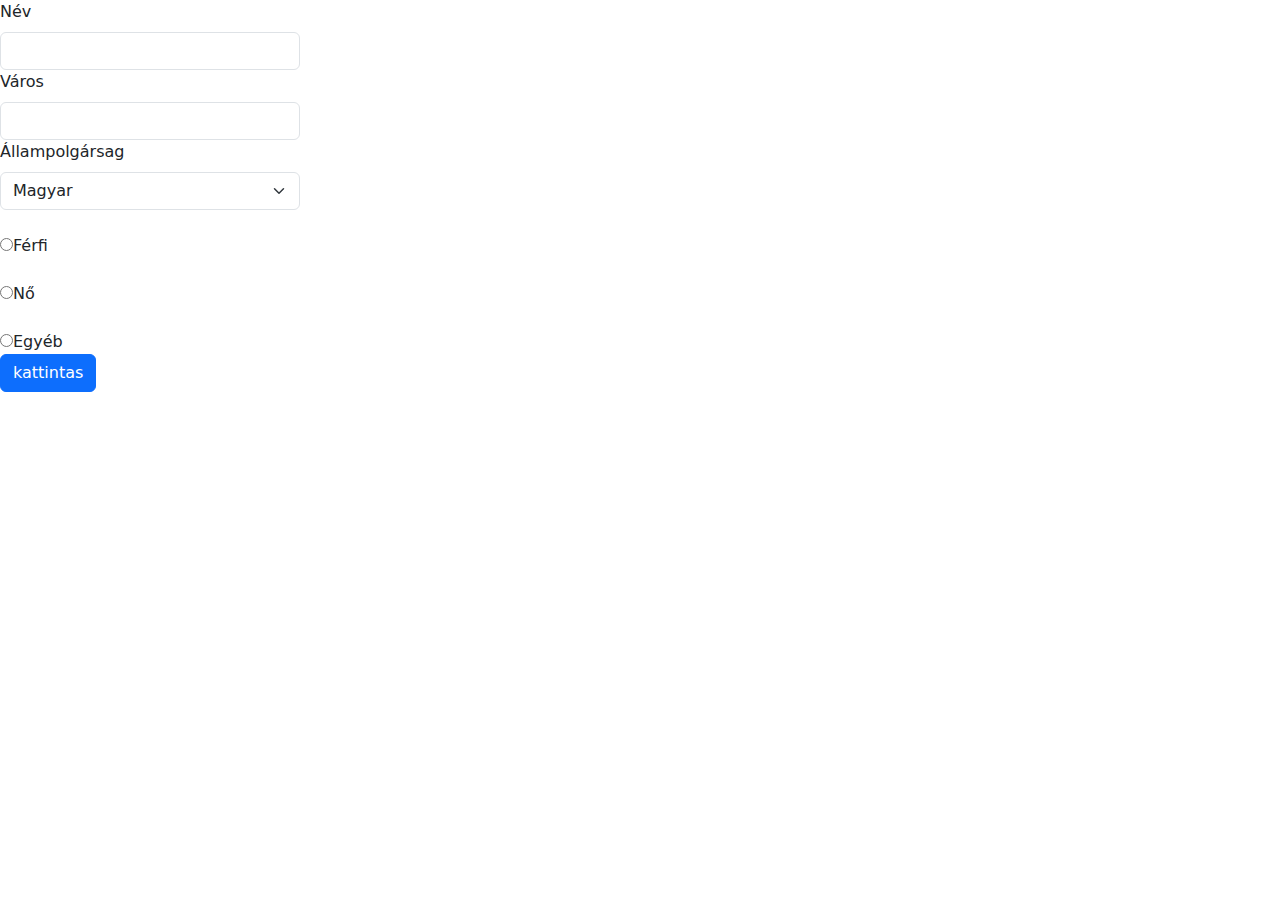
<file: 2022.04.08_urlap/index.html>
<!DOCTYPE html>
<html lang="en">
<head>
    <meta charset="UTF-8">
    <meta http-equiv="X-UA-Compatible" content="IE=edge">
    <meta name="viewport" content="width=device-width, initial-scale=1.0">
    <title>Document</title>
    <!-- Latest compiled and minified CSS -->
<link href="https://cdn.jsdelivr.net/npm/bootstrap@5.1.3/dist/css/bootstrap.min.css" rel="stylesheet">

<!-- Latest compiled JavaScript -->
<script src="https://cdn.jsdelivr.net/npm/bootstrap@5.1.3/dist/js/bootstrap.bundle.min.js"></script>


</head>
<body>
<div style="width: 300px;">
<label for="" class="form-label"  id="label1" onfocus="ralabel(this)" onblur="lelepes(this)" onmouseover="ralabel(this)">Név</label>
<input type="text" class="form-control" name="" id="nev" onfocus="ralepes(this.id)" onblur="lelepes(this)" onmouseover="felkov(this)" >

<label for="" class="form-label"  id="label2" onfocus="ralabel(this)" onblur="lelepes(this)" onmouseover="felkov(this)">Város</label>
<input type="text" class="form-control" name="" id="varos" onfocus="ralepes(this)" onblur="lelepes(this)" onmouseover="felkov(this)" >


<label for="" class="form-label"  id="label3" onfocus="ralabel(this)" onblur="lelepes(this)" onmouseover="felkov(this)">Állampolgársag</label>
<select name="" id="allamp"  class="form-select">

    <option value="magyar">Magyar</option>
    <option value="francia">Francia</option>
    <option value="olasz">Olasz</option>
    <option value="nemet">Német</option>
    <option value="angol">Angol</option>
    <option value="spanyol">Spanyol</option>
</select>


<br><input type="radio" name="neme" id="" value="férfi" class="form-check-label">Férfi</br>
<br><input type="radio" name="neme" id="" value="nő" class="form-check-label">Nő</br>
<br><input type="radio" name="neme" id=""  value="egyéb" class="form-check-label">Egyéb</br>

<input type="button" value="kattintas" class="btn btn-primary " id="gomb">

</div>
<div>

</div>
<script>
    var select=document.querySelector("#allamp");
    select.addEventListener("change",valltoztatás)

    function valltoztatás(e){
        alert(e.target.value)

    }



    document.getElementById("gomb").addEventListener("click",adatokkiirasa)

    function adatokkiirasa(){
        var sz='';
        sz+='A neved :' +document.querySelector("#nev").value;
        sz+='<br>';
        sz+='A városod :' +document.querySelector("#nev").value;

        sz+='<br>';
        sz+="Államporgárság"+document.querySelector("allam").value;
        sz+='<br>';
       
        document.querySelector("visszairas").innerHTML=sz
    }

    function ralepes(elem){
        elem.style.background="yellow";
        elem.style.boreder="3px solid blue "
    }

    function lelepes(elem){
        elem.style.background="white";
        elem.style.boreder="3px solid red "
    }

    function ralabel(elem){
        elem.style.fontweight="bold";
        
    }
</script>

</div>

</body>
</html>
</file>
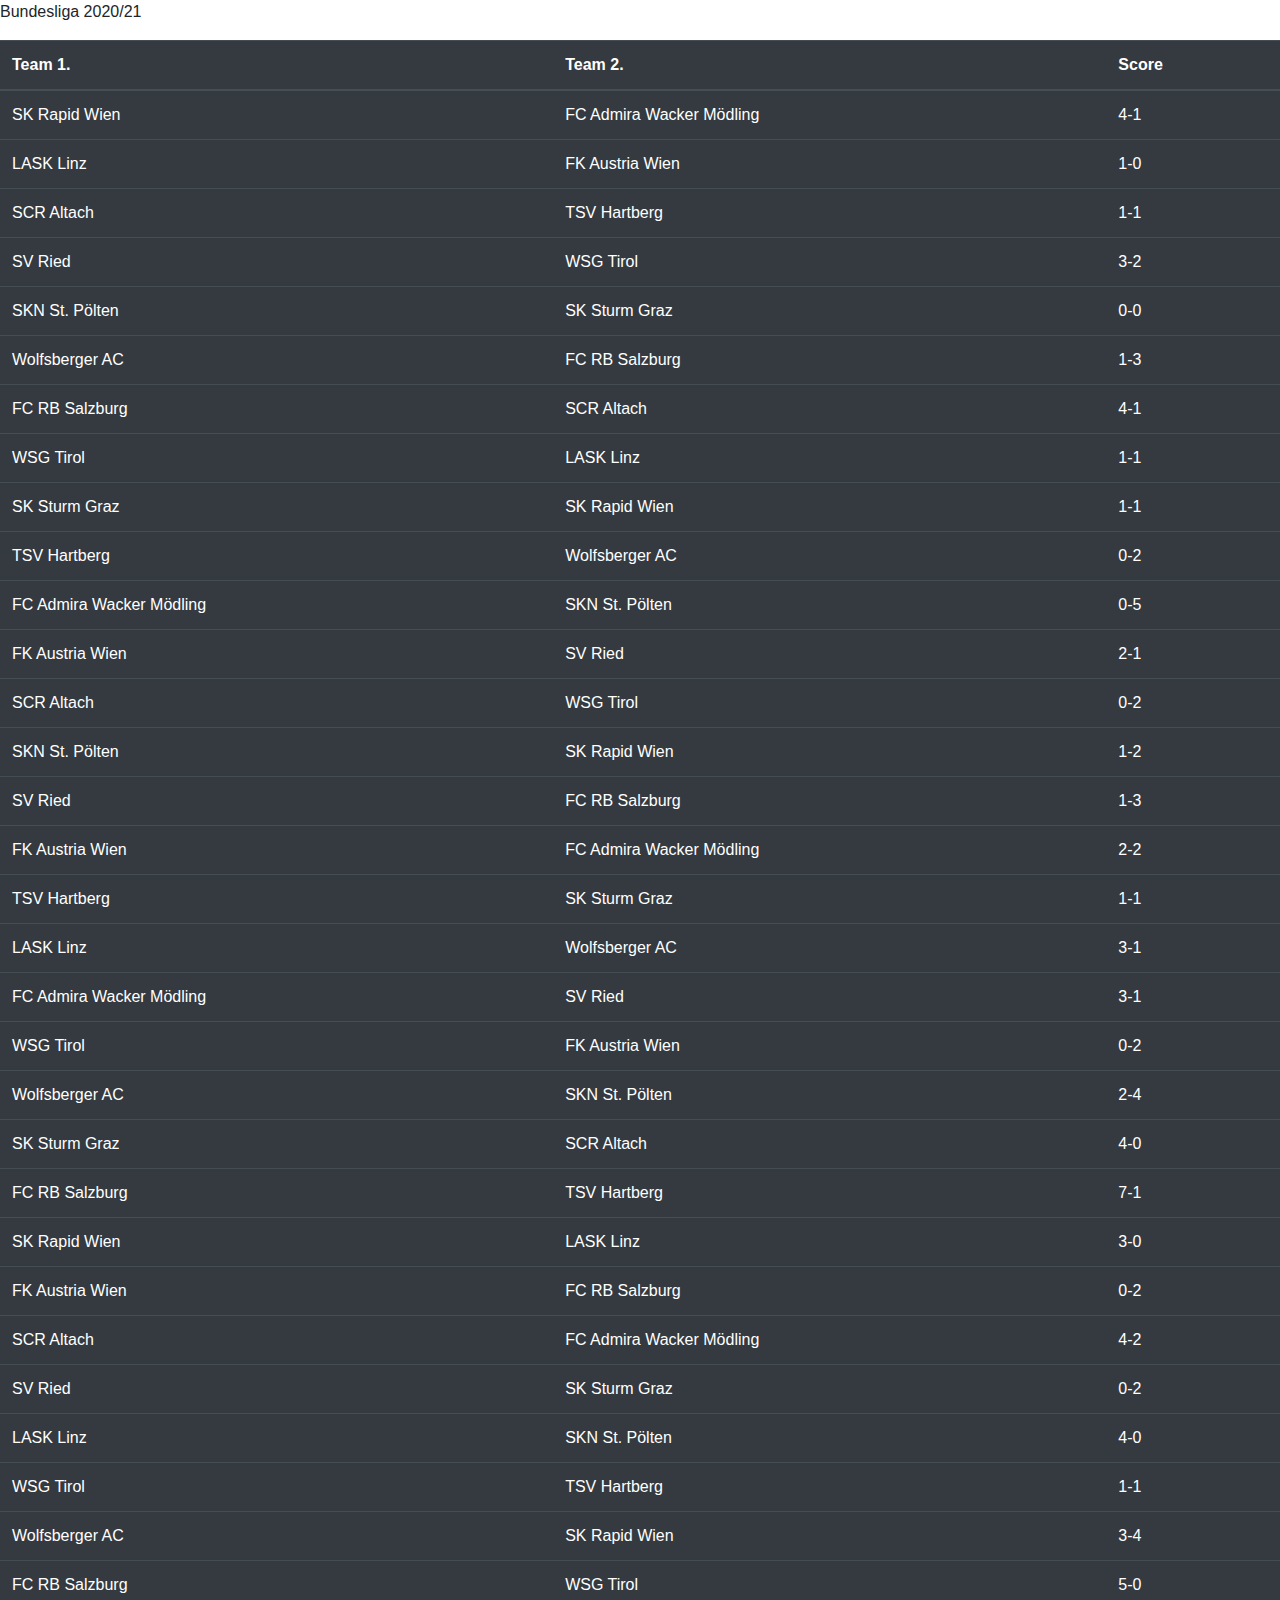
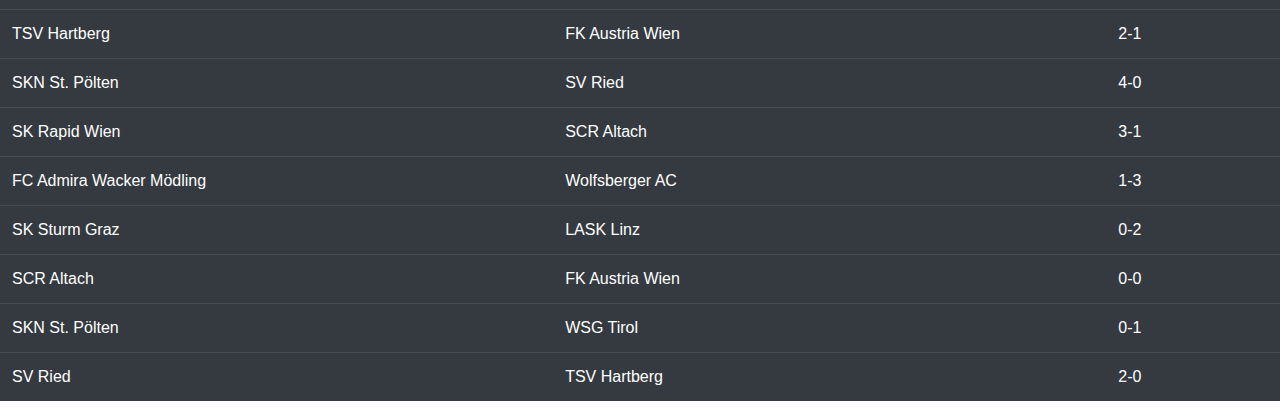
<file: foci js/index.html>
<!DOCTYPE html>
<html lang="en">
<head>
    <meta charset="UTF-8">
    <meta http-equiv="X-UA-Compatible" content="IE=edge">
    <meta name="viewport" content="width=device-width, initial-scale=1.0">
    <title>Document</title>
    <script src="foci.js"></script>

    <link rel="stylesheet" href="https://cdn.jsdelivr.net/npm/bootstrap@4.6.1/dist/css/bootstrap.min.css">
    <script src="https://cdn.jsdelivr.net/npm/jquery@3.6.0/dist/jquery.slim.min.js"></script>
    <script src="https://cdn.jsdelivr.net/npm/popper.js@1.16.1/dist/umd/popper.min.js"></script>
    <script src="https://cdn.jsdelivr.net/npm/bootstrap@4.6.1/dist/js/bootstrap.bundle.min.js"></script>
</head>
<body>
  <p id="kiiras"></p>
 <table id="keret"  class="table table-dark"     >
    <thead>
        <tr>
          <th>Team 1.</th>
          <th>Team 2.</th>
          <th>Score</th>

        </tr>
      </thead>


 </table>




<script>
    console.log(foci);
    document.getElementById("kiiras").innerHTML=foci.name;
    for (elem of foci.matches){
        var tr=document.createElement("tr");

        var td=document.createElement("td");
        td.innerHTML=elem.team1;
        tr.appendChild(td);
        

        var td2=document.createElement("td");
        td2.innerHTML=elem.team2;
        tr.appendChild(td2);


        var td4=document.createElement("td");
        td4.innerHTML=elem.score.ft[0]+"-"+elem.score.ft[1];
        tr.appendChild(td4);



        document.getElementById("keret").appendChild(tr);


    }
</script>

</body>
</html>
</file>
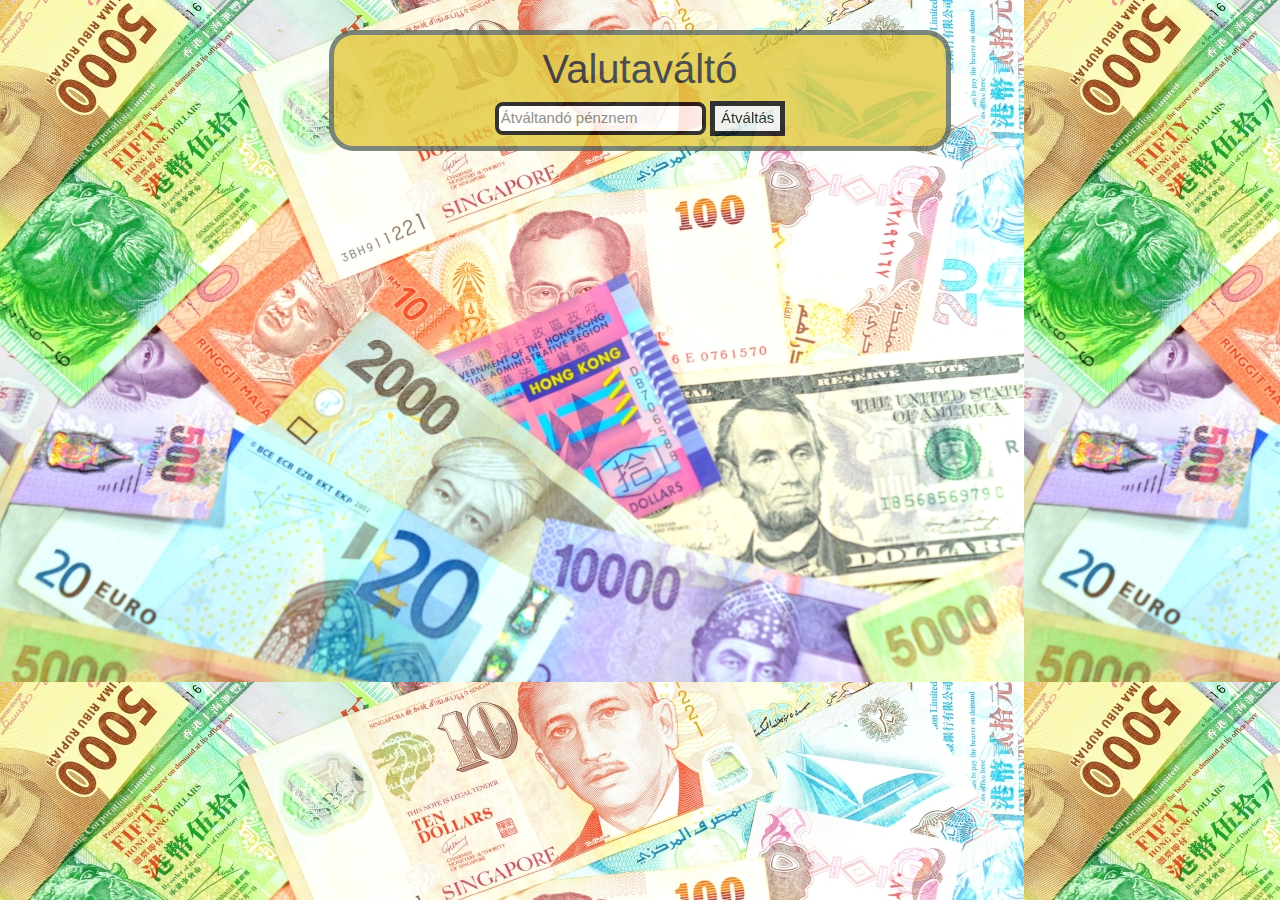
<file: Árfolyam/index.html>
<!DOCTYPE html>
<html lang="hu">
<head>
    <meta charset="UTF-8">
    <meta http-equiv="X-UA-Compatible" content="IE=edge">
    <meta name="viewport" content="width=device-width, initial-scale=1.0">
    <title>Valutaváltó</title>

    <link href="https://cdn.jsdelivr.net/npm/bootstrap@5.1.3/dist/css/bootstrap.min.css" rel="stylesheet">
    <script src="https://cdn.jsdelivr.net/npm/bootstrap@5.1.3/dist/js/bootstrap.bundle.min.js"></script>
    <link rel="stylesheet" href="stlye.css">
</head>
<body>
    
    <div class="row">
        <div class="col-sm-1"></div>
        <div class="center" class="col-sm-10" >
            <h1>Valutaváltó</h1>
            <input type="text" id="be1" placeholder="Átváltandó pénznem" >
            <button onclick="kattintas()">Átváltás</button>
            <br>
            <div id="megjelenites">
                
            </div>
        </div>
        <div class="col-sm-1"></div>
      </div>
    
    <script src="alap.js"></script>
</body>
</html>
</file>
<file: Árfolyam/stlye.css>
body{
    margin: 20px;
    padding: 10px;
    font-family: 'Franklin Gothic Medium', 'Arial Narrow', Arial, sans-serif;
    font-size:15px;
    background-image: url("hatter.jpg");
    opacity: 80%;
    
}
.center {
  margin: auto;
  width: 50%;
  border: 5px solid rgb(93, 104, 93);
  border-radius: 25px; 
  padding: 10px;
  text-align: center;
  background-color: rgb(226, 201, 60);
}
input[type=text] {
    border: 4px solid black;
    border-radius: 8px;  
}
button{
    border: 5px solid black;
}
button:hover{
    opacity: 80%;
    font-style: italic;
    background-color: gray;

}
img{
    opacity: 10%;
}
#megjelenites{
    background-color: white;
}
</file>
